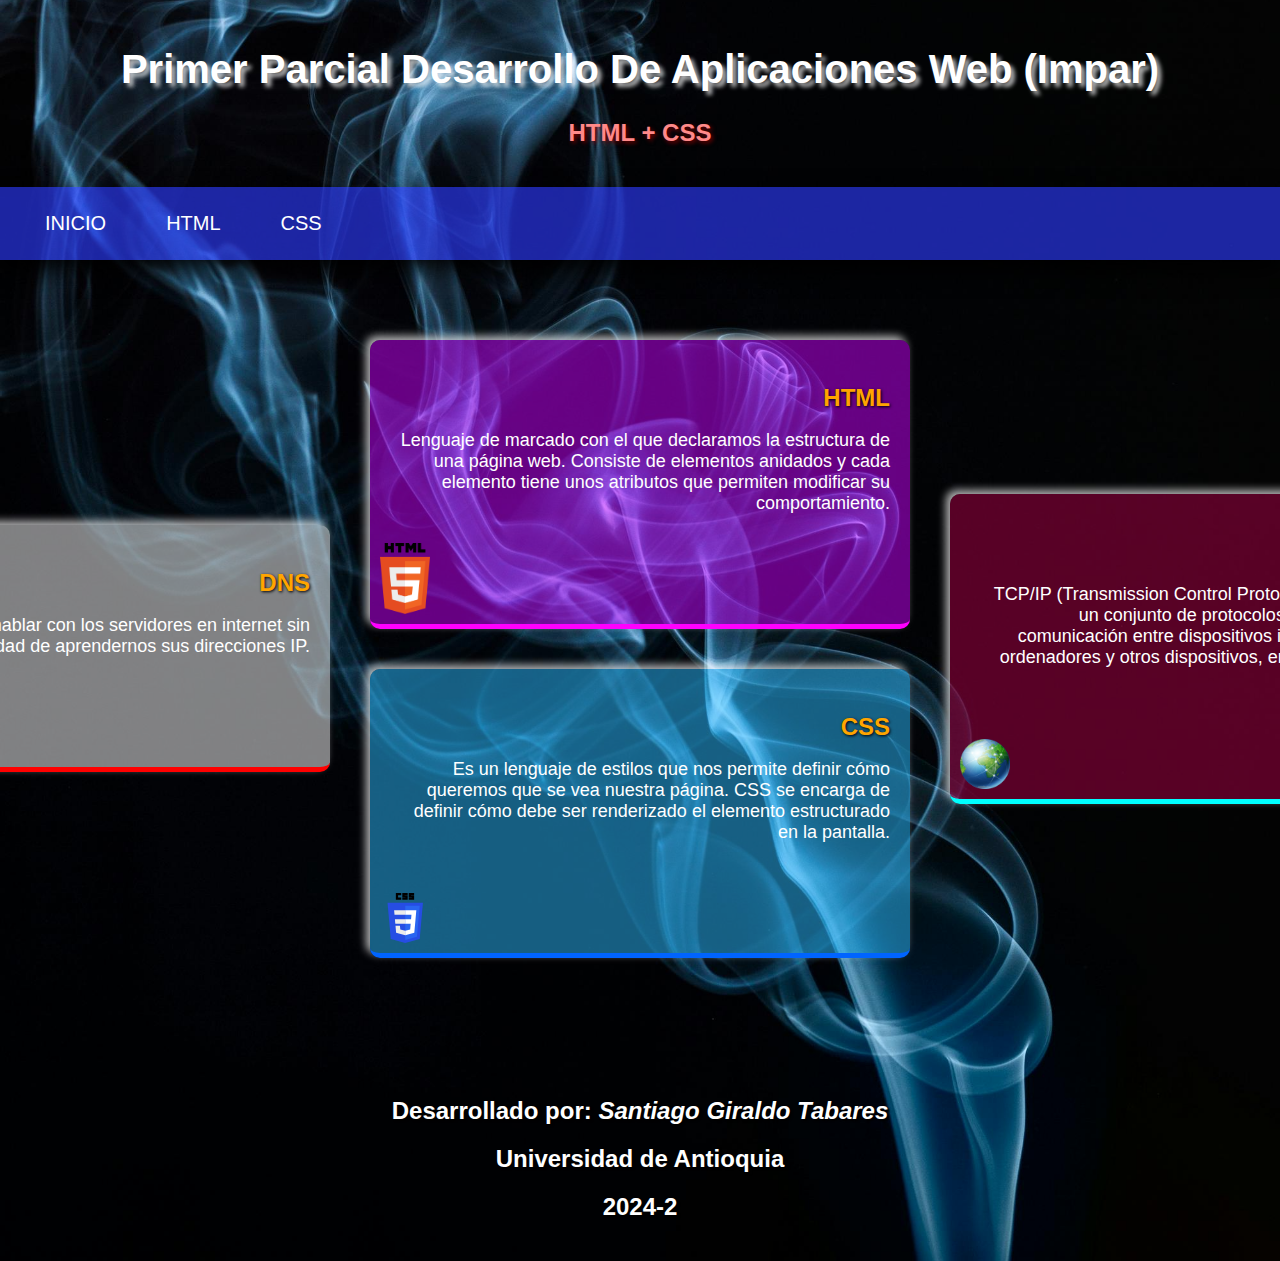
<file: html/index.html>
<!DOCTYPE html>
<html lang="es">
<head>
    <meta charset="UTF-8">
    <title>Parcial 1 - Desarrollo Web</title>
    <link rel="stylesheet" href="\css\index.css">
    <link rel="stylesheet" href="\css\global.css">
</head>
<body>
    <header>
        <h1>Primer Parcial Desarrollo De Aplicaciones Web (Impar)</h1>
        <h2>HTML + CSS</h2>
    </header>
    <nav>
        <a href="\html\index.html"><button>INICIO</button></a>
        <a href="\html\impar_html.html"><button>HTML</button></a>
        <a href="\html\impar_css.html"><button>CSS</button></a>
    </nav>
    <div class="container">
        <div class="left">
            <div id="dns">
                <h3>DNS</h3>
                <p>Nos permite hablar con los servidores en internet sin necesidad de aprendernos sus direcciones IP.</p>
                <img src="\images\dns.png" alt="DNS logo" class="logo">
            </div>
        </div>
        <div class="middle">
            <div id="html">
                <h3>HTML</h3>
                <p>Lenguaje de marcado con el que declaramos la estructura de una página web. Consiste de elementos anidados y cada elemento tiene unos atributos que permiten modificar su comportamiento.</p>
                <img src="\images\html.png" alt="HTML logo" class="logo">
            </div>
            <div id="css">
                <h3>CSS</h3>
                <p>Es un lenguaje de estilos que nos permite definir cómo queremos que se vea nuestra página. CSS se encarga de definir cómo debe ser renderizado el elemento estructurado en la pantalla.</p>
                <img src="\images\css.svg" alt="CSS logo" class="logo">
            </div>
        </div>
        <div class="right">
            <div id="tcpip">
                <h3>TCP/IP</h3>
                <p>TCP/IP (Transmission Control Protocol/Internet Protocol) es un conjunto de protocolos de red que permiten la comunicación entre dispositivos informáticos, incluyendo ordenadores y otros dispositivos, en una red o entre redes, incluyendo la Internet.</p>
                <img src="\images\tcpip.png" alt="TCPIP logo" class="logo">
            </div>
        </div>
    </div>
    <footer>
        <h2>Desarrollado por: <em>Santiago Giraldo Tabares</em></h2>
        <h2>Universidad de Antioquia</h2>
        <h2>2024-2</h2>
    </footer>
</body>
</html>
</file>
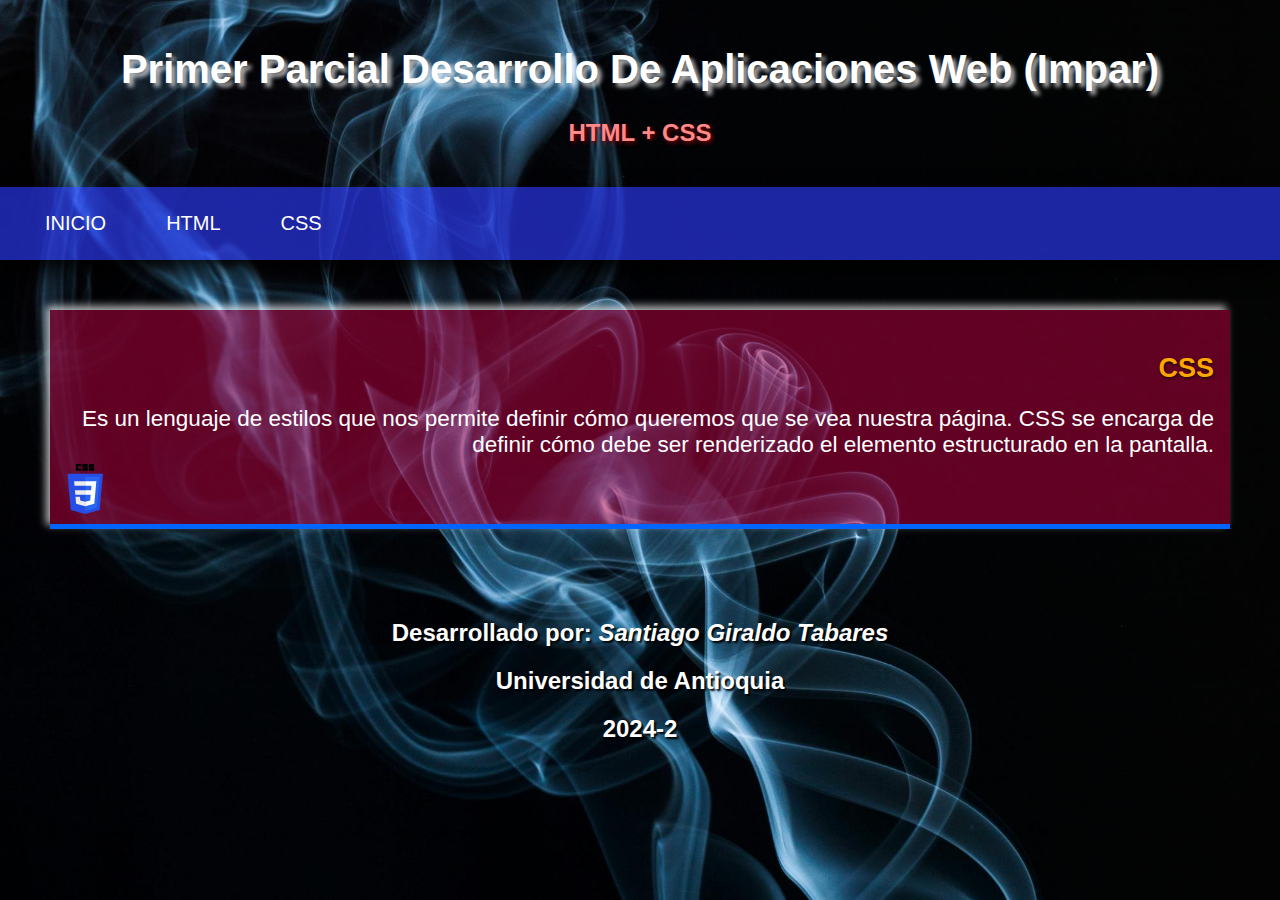
<file: html/impar_css.html>
<!DOCTYPE html>
<html lang="es">
<head>
    <meta charset="UTF-8">
    <title>Parcial 1 - CSS</title>
    <link rel="stylesheet" href="\css\impar_css.css">
    <link rel="stylesheet" href="\css\global.css">
</head>
<body>
    <header>
        <h1>Primer Parcial Desarrollo De Aplicaciones Web (Impar)</h1>
        <h2>HTML + CSS</h2>
    </header>
    <nav>
        <a href="\html\index.html"><button>INICIO</button></a>
        <a href="\html\impar_html.html"><button>HTML</button></a>
        <a href="\html\impar_css.html"><button>CSS</button></a>
    </nav>
    <div class="container">
        <div id="css1">
            <h3>CSS</h3>
            <p>Es un lenguaje de estilos que nos permite definir cómo queremos que se vea nuestra página. CSS se encarga de definir cómo debe ser renderizado el elemento estructurado en la pantalla.</p>
            <img src="\images\css.svg" alt="HTML logo" class="logo">
        </div>
    </div>
    <footer>
        <h2>Desarrollado por: <em>Santiago Giraldo Tabares</em></h2>
        <h2>Universidad de Antioquia</h2>
        <h2>2024-2</h2>
    </footer>
</body>
</html>
</file>
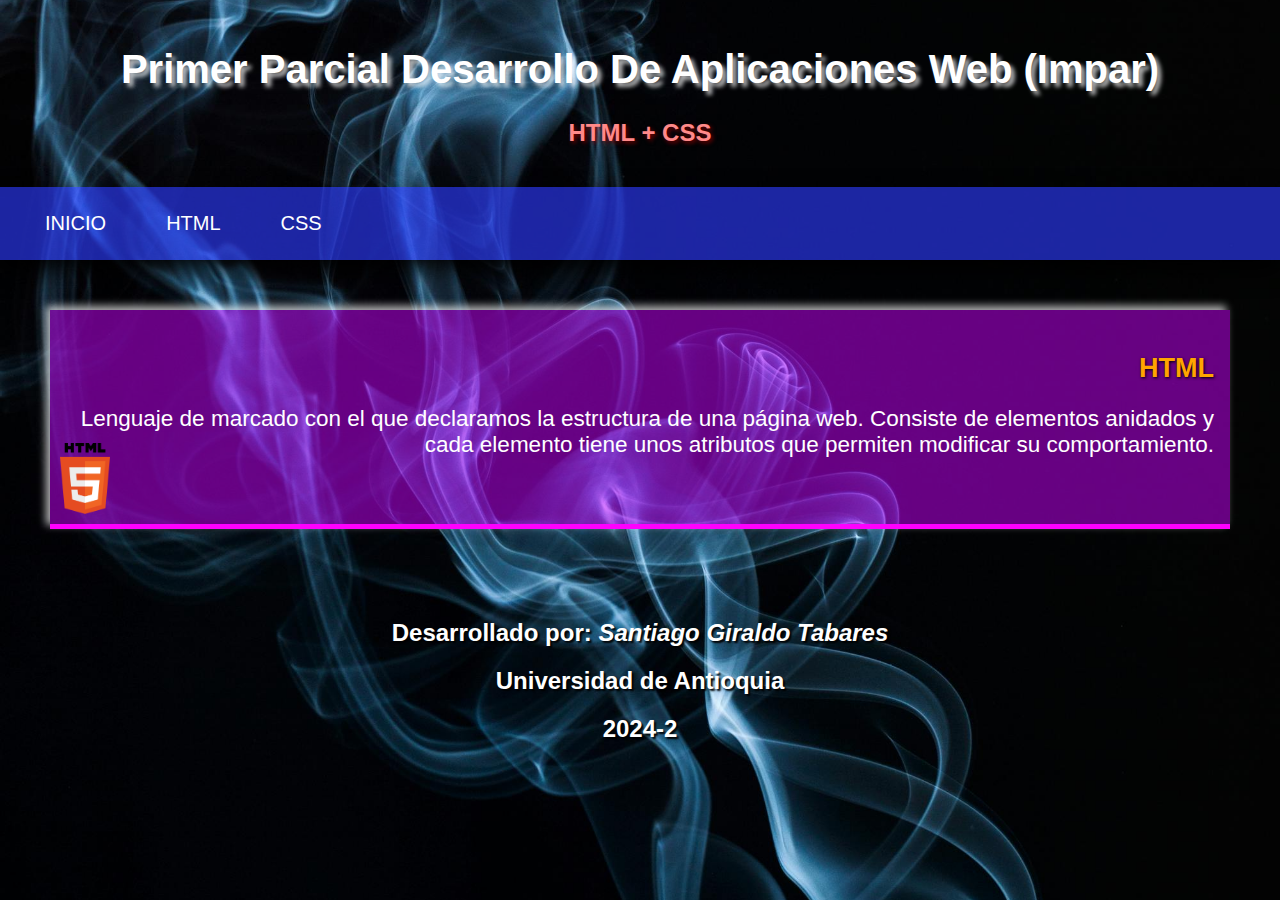
<file: html/impar_html.html>
<!DOCTYPE html>
<html lang="es">
<head>
    <meta charset="UTF-8">
    <title>Parcial 1 - HTML</title>
    <link rel="stylesheet" href="\css\impar_html.css">
    <link rel="stylesheet" href="\css\global.css">
</head>
<body>
    <header>
        <h1>Primer Parcial Desarrollo De Aplicaciones Web (Impar)</h1>
        <h2>HTML + CSS</h2>
    </header>
    <nav>
        <a href="\html\index.html"><button>INICIO</button></a>
        <a href="\html\impar_html.html"><button>HTML</button></a>
        <a href="\html\impar_css.html"><button>CSS</button></a>
    </nav>
    <div class="container">
        <div id="html">
            <h3>HTML</h3>
            <p>Lenguaje de marcado con el que declaramos la estructura de una página web. Consiste de elementos anidados y cada elemento tiene unos atributos que permiten modificar su comportamiento.</p>
            <img src="\images\html.png" alt="HTML logo" class="logo">
        </div>
    </div>
    <footer>
        <h2>Desarrollado por: <em>Santiago Giraldo Tabares</em></h2>
        <h2>Universidad de Antioquia</h2>
        <h2>2024-2</h2>
    </footer>
</body>
</html>
</file>
